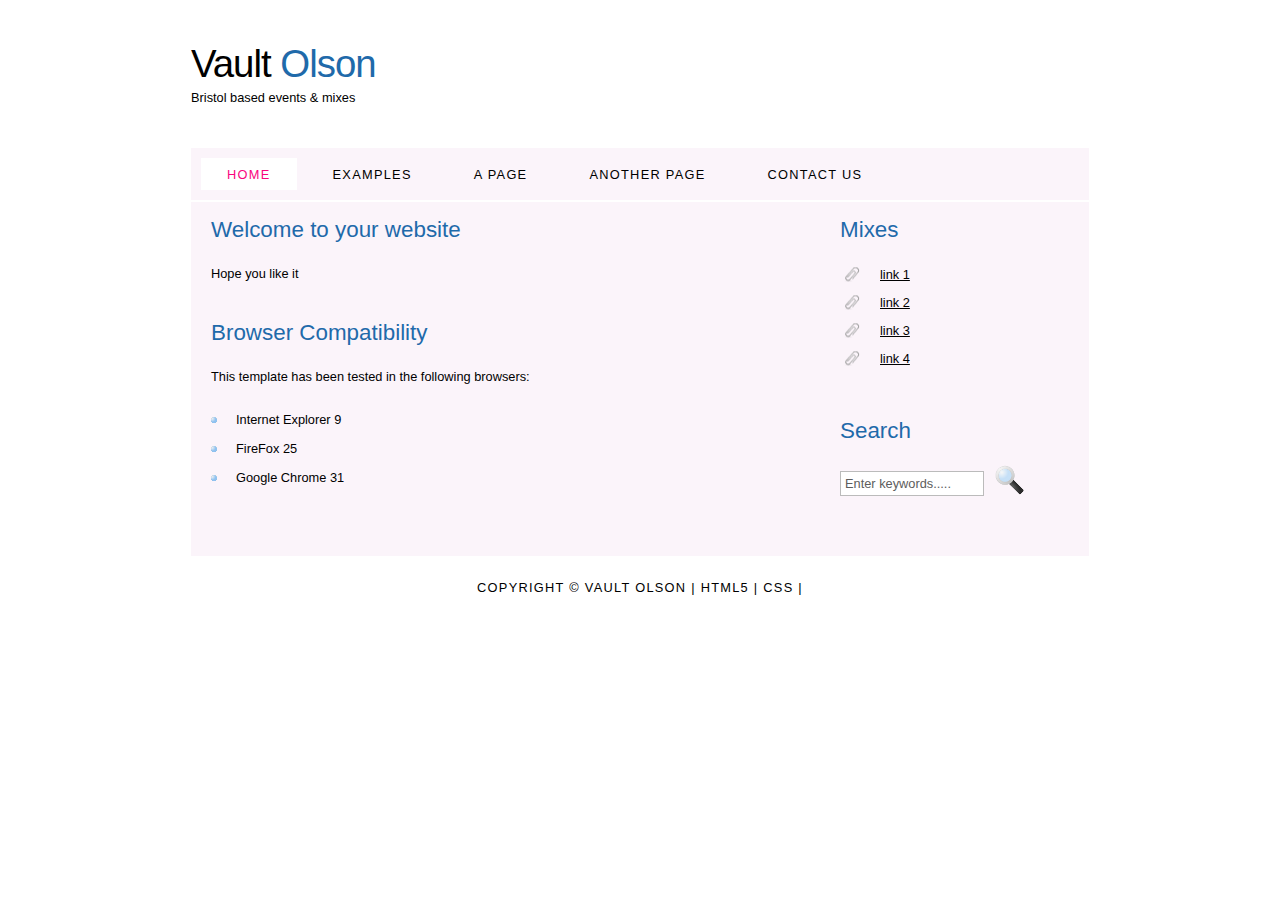
<file: index.html>
<!DOCTYPE HTML>
<html>

<head>
  <title>Vault Olson</title>
  <meta name="description" content="website description" />
  <meta name="keywords" content="website keywords, website keywords" />
  <meta http-equiv="content-type" content="text/html; charset=UTF-8" />
  <link rel="stylesheet" type="text/css" href="style/style.css" title="style" />
</head>

<body>
  <div id="main">
    <div id="header">
      <div id="logo">
        <div id="logo_text">
          <!-- class="logo_colour", allows you to change the colour of the text -->
          <h1><a href="index.html">Vault <span class="logo_colour">Olson</span></a></h1>
          <h2>Bristol based events & mixes</h2>
        </div>
      </div>
      <div id="menubar">
        <ul id="menu">
          <!-- put class="selected" in the li tag for the selected page - to highlight which page you're on -->
          <li class="selected"><a href="index.html">Home</a></li>
          <li><a href="examples.html">Examples</a></li>
          <li><a href="page.html">A Page</a></li>
          <li><a href="another_page.html">Another Page</a></li>
          <li><a href="contact.html">Contact Us</a></li>
        </ul>
      </div>
    </div>
    <div id="site_content">
      <div class="sidebar">
        <!-- insert your sidebar items here -->
        <h3>Mixes</h3>
        <ul>
          <li><a href="#">link 1</a></li>
          <li><a href="#">link 2</a></li>
          <li><a href="#">link 3</a></li>
          <li><a href="#">link 4</a></li>
        </ul>
        <h3>Search</h3>
        <form method="post" action="#" id="search_form">
          <p>
            <input class="search" type="text" name="search_field" value="Enter keywords....." />
            <input name="search" type="image" style="border: 0; margin: 0 0 -9px 5px;" src="style/search.png" alt="Search" title="Search" />
          </p>
        </form>
      </div>
      <div id="content">
        <!-- insert the page content here -->
        <h1>Welcome to your website</h1>
        <p>Hope you like it</p>
        <h2>Browser Compatibility</h2>
        <p>This template has been tested in the following browsers:</p>
        <ul>
          <li>Internet Explorer 9</li>
          <li>FireFox 25</li>
          <li>Google Chrome 31</li>
        </ul>
      </div>
    </div>
    <div id="footer">
      Copyright &copy; Vault Olson | <a href="http://validator.w3.org/check?uri=referer">HTML5</a> | <a href="http://jigsaw.w3.org/css-validator/check/referer">CSS</a> | 
    </div>
  </div>
</body>
</html>
</file>
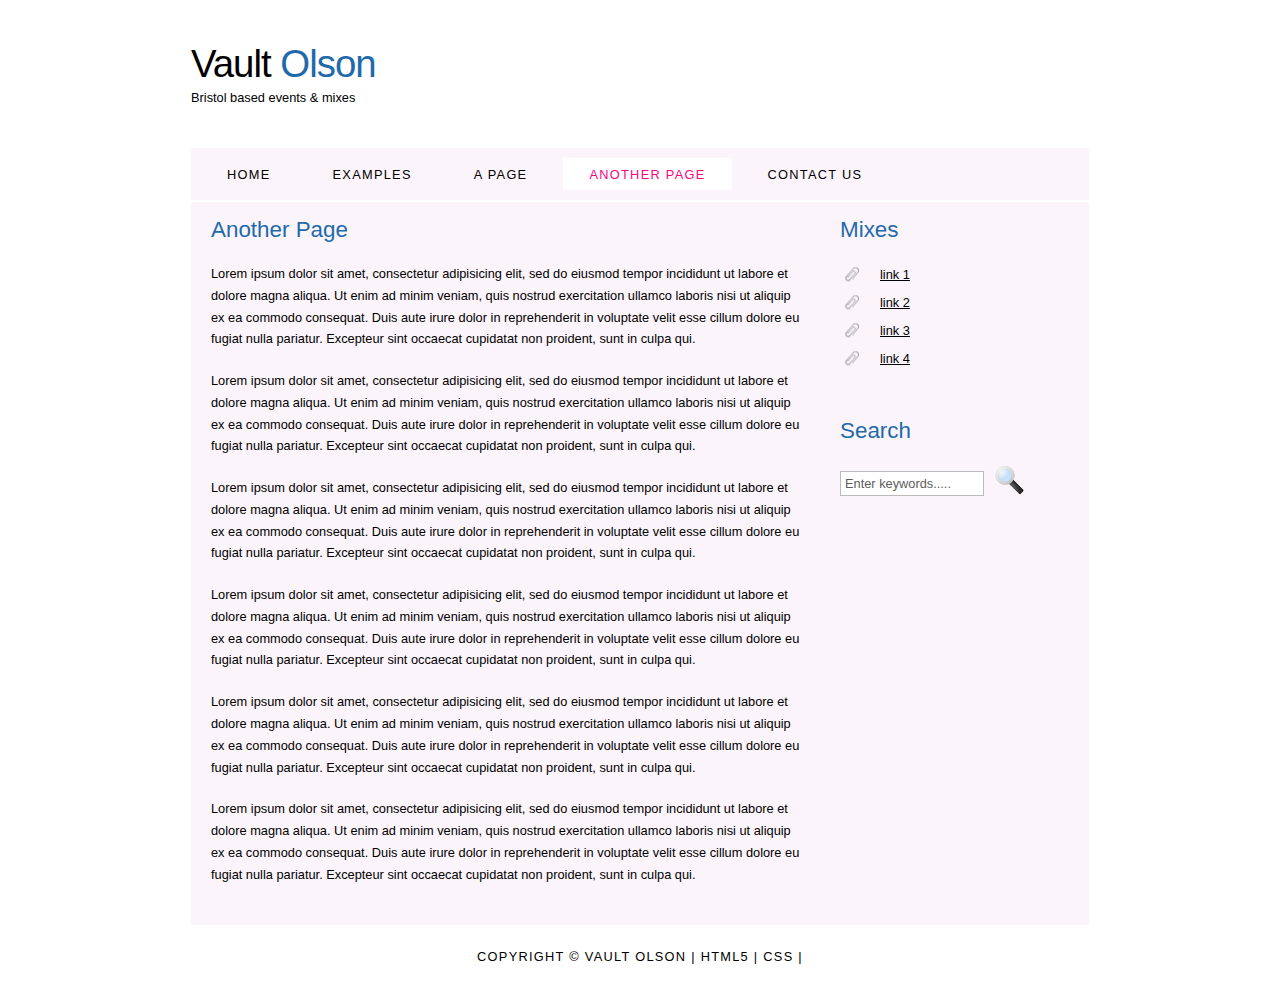
<file: another_page.html>
<!DOCTYPE HTML>
<html>

<head>
  <title>Vault Olson - Another Page </title>
  <meta name="description" content="website description" />
  <meta name="keywords" content="website keywords, website keywords" />
  <meta http-equiv="content-type" content="text/html; charset=UTF-8" />
  <link rel="stylesheet" type="text/css" href="style/style.css" title="style" />
</head>

<body>
  <div id="main">
    <div id="header">
      <div id="logo">
        <div id="logo_text">
          <!-- class="logo_colour", allows you to change the colour of the text -->
          <h1><a href="index.html">Vault <span class="logo_colour">Olson</span></a></h1>
          <h2>Bristol based events & mixes</h2>
        </div>
      </div>
      <div id="menubar">
        <ul id="menu">
          <!-- put class="selected" in the li tag for the selected page - to highlight which page you're on -->
          <li><a href="index.html">Home</a></li>
          <li><a href="examples.html">Examples</a></li>
          <li><a href="page.html">A Page</a></li>
          <li class="selected"><a href="another_page.html">Another Page</a></li>
          <li><a href="contact.html">Contact Us</a></li>
        </ul>
      </div>
    </div>
    <div id="site_content">
      <div class="sidebar">
        <!-- insert your sidebar items here -->
        <h3>Mixes</h3>
        <ul>
          <li><a href="#">link 1</a></li>
          <li><a href="#">link 2</a></li>
          <li><a href="#">link 3</a></li>
          <li><a href="#">link 4</a></li>
        </ul>
        <h3>Search</h3>
        <form method="post" action="#" id="search_form">
          <p>
            <input class="search" type="text" name="search_field" value="Enter keywords....." />
            <input name="search" type="image" style="border: 0; margin: 0 0 -9px 5px;" src="style/search.png" alt="Search" title="Search" />
          </p>
        </form>
      </div>
      <div id="content">
        <!-- insert the page content here -->
        <h1>Another Page</h1>
        <p>Lorem ipsum dolor sit amet, consectetur adipisicing elit, sed do eiusmod tempor incididunt ut labore et dolore magna aliqua. Ut enim ad minim veniam, quis nostrud exercitation ullamco laboris nisi ut aliquip ex ea commodo consequat. Duis aute irure dolor in reprehenderit in voluptate velit esse cillum dolore eu fugiat nulla pariatur. Excepteur sint occaecat cupidatat non proident, sunt in culpa qui.</p>
        <p>Lorem ipsum dolor sit amet, consectetur adipisicing elit, sed do eiusmod tempor incididunt ut labore et dolore magna aliqua. Ut enim ad minim veniam, quis nostrud exercitation ullamco laboris nisi ut aliquip ex ea commodo consequat. Duis aute irure dolor in reprehenderit in voluptate velit esse cillum dolore eu fugiat nulla pariatur. Excepteur sint occaecat cupidatat non proident, sunt in culpa qui.</p>
        <p>Lorem ipsum dolor sit amet, consectetur adipisicing elit, sed do eiusmod tempor incididunt ut labore et dolore magna aliqua. Ut enim ad minim veniam, quis nostrud exercitation ullamco laboris nisi ut aliquip ex ea commodo consequat. Duis aute irure dolor in reprehenderit in voluptate velit esse cillum dolore eu fugiat nulla pariatur. Excepteur sint occaecat cupidatat non proident, sunt in culpa qui.</p>
        <p>Lorem ipsum dolor sit amet, consectetur adipisicing elit, sed do eiusmod tempor incididunt ut labore et dolore magna aliqua. Ut enim ad minim veniam, quis nostrud exercitation ullamco laboris nisi ut aliquip ex ea commodo consequat. Duis aute irure dolor in reprehenderit in voluptate velit esse cillum dolore eu fugiat nulla pariatur. Excepteur sint occaecat cupidatat non proident, sunt in culpa qui.</p>
        <p>Lorem ipsum dolor sit amet, consectetur adipisicing elit, sed do eiusmod tempor incididunt ut labore et dolore magna aliqua. Ut enim ad minim veniam, quis nostrud exercitation ullamco laboris nisi ut aliquip ex ea commodo consequat. Duis aute irure dolor in reprehenderit in voluptate velit esse cillum dolore eu fugiat nulla pariatur. Excepteur sint occaecat cupidatat non proident, sunt in culpa qui.</p>
        <p>Lorem ipsum dolor sit amet, consectetur adipisicing elit, sed do eiusmod tempor incididunt ut labore et dolore magna aliqua. Ut enim ad minim veniam, quis nostrud exercitation ullamco laboris nisi ut aliquip ex ea commodo consequat. Duis aute irure dolor in reprehenderit in voluptate velit esse cillum dolore eu fugiat nulla pariatur. Excepteur sint occaecat cupidatat non proident, sunt in culpa qui.</p>
      </div>
    </div>
    <div id="footer">
      Copyright &copy; Vault Olson | <a href="http://validator.w3.org/check?uri=referer">HTML5</a> | <a href="http://jigsaw.w3.org/css-validator/check/referer">CSS</a> | 
    </div>
  </div>
</body>
</html>
</file>
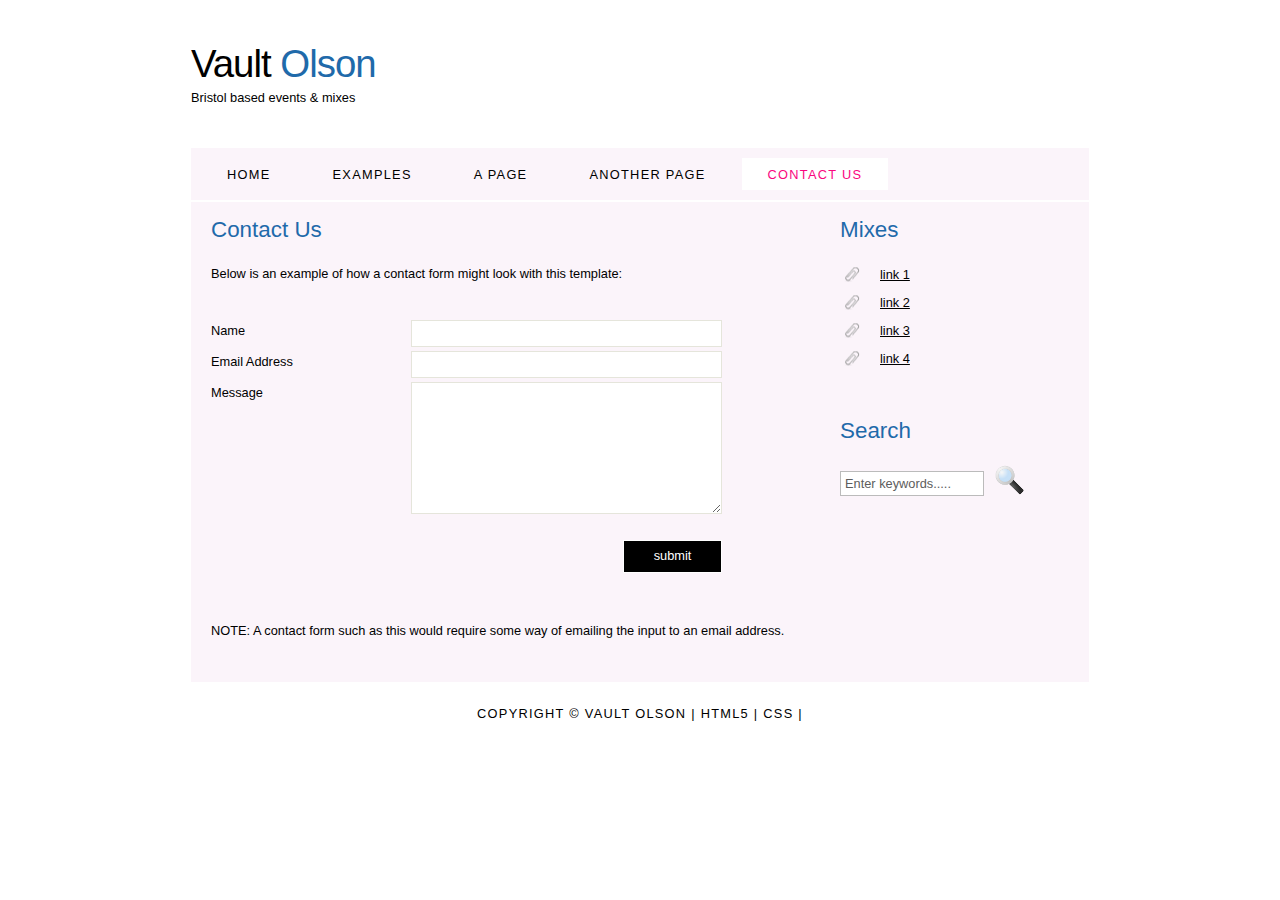
<file: contact.html>
<!DOCTYPE HTML>
<html>

<head>
  <title>Vault Olson - Contact Us</title>
  <meta name="description" content="website description" />
  <meta name="keywords" content="website keywords, website keywords" />
  <meta http-equiv="content-type" content="text/html; charset=UTF-8" />
  <link rel="stylesheet" type="text/css" href="style/style.css" title="style" />
</head>

<body>
  <div id="main">
    <div id="header">
      <div id="logo">
        <div id="logo_text">
          <!-- class="logo_colour", allows you to change the colour of the text -->
          <h1><a href="index.html">Vault <span class="logo_colour">Olson</span></a></h1>
          <h2>Bristol based events & mixes</h2>
        </div>
      </div>
      <div id="menubar">
        <ul id="menu">
          <!-- put class="selected" in the li tag for the selected page - to highlight which page you're on -->
          <li><a href="index.html">Home</a></li>
          <li><a href="examples.html">Examples</a></li>
          <li><a href="page.html">A Page</a></li>
          <li><a href="another_page.html">Another Page</a></li>
          <li class="selected"><a href="contact.html">Contact Us</a></li>
        </ul>
      </div>
    </div>
    <div id="site_content">
      <div class="sidebar">
        <!-- insert your sidebar items here -->
        <h3>Mixes</h3>
        <ul>
          <li><a href="#">link 1</a></li>
          <li><a href="#">link 2</a></li>
          <li><a href="#">link 3</a></li>
          <li><a href="#">link 4</a></li>
        </ul>
        <h3>Search</h3>
        <form method="post" action="#" id="search_form">
          <p>
            <input class="search" type="text" name="search_field" value="Enter keywords....." />
            <input name="search" type="image" style="border: 0; margin: 0 0 -9px 5px;" src="style/search.png" alt="Search" title="Search" />
          </p>
        </form>
      </div>
      <div id="content">
        <!-- insert the page content here -->
        <h1>Contact Us</h1>
        <p>Below is an example of how a contact form might look with this template:</p>
        <form action="#" method="post">
          <div class="form_settings">
            <p><span>Name</span><input class="contact" type="text" name="your_name" value="" /></p>
            <p><span>Email Address</span><input class="contact" type="text" name="your_email" value="" /></p>
            <p><span>Message</span><textarea class="contact textarea" rows="8" cols="50" name="your_enquiry"></textarea></p>
            <p style="padding-top: 15px"><span>&nbsp;</span><input class="submit" type="submit" name="contact_submitted" value="submit" /></p>
          </div>
        </form>
        <p><br /><br />NOTE: A contact form such as this would require some way of emailing the input to an email address.</p>
      </div>
    </div>
    <div id="footer">
      Copyright &copy; Vault Olson | <a href="http://validator.w3.org/check?uri=referer">HTML5</a> | <a href="http://jigsaw.w3.org/css-validator/check/referer">CSS</a> | 
    </div>
  </div>
</body>
</html>
</file>
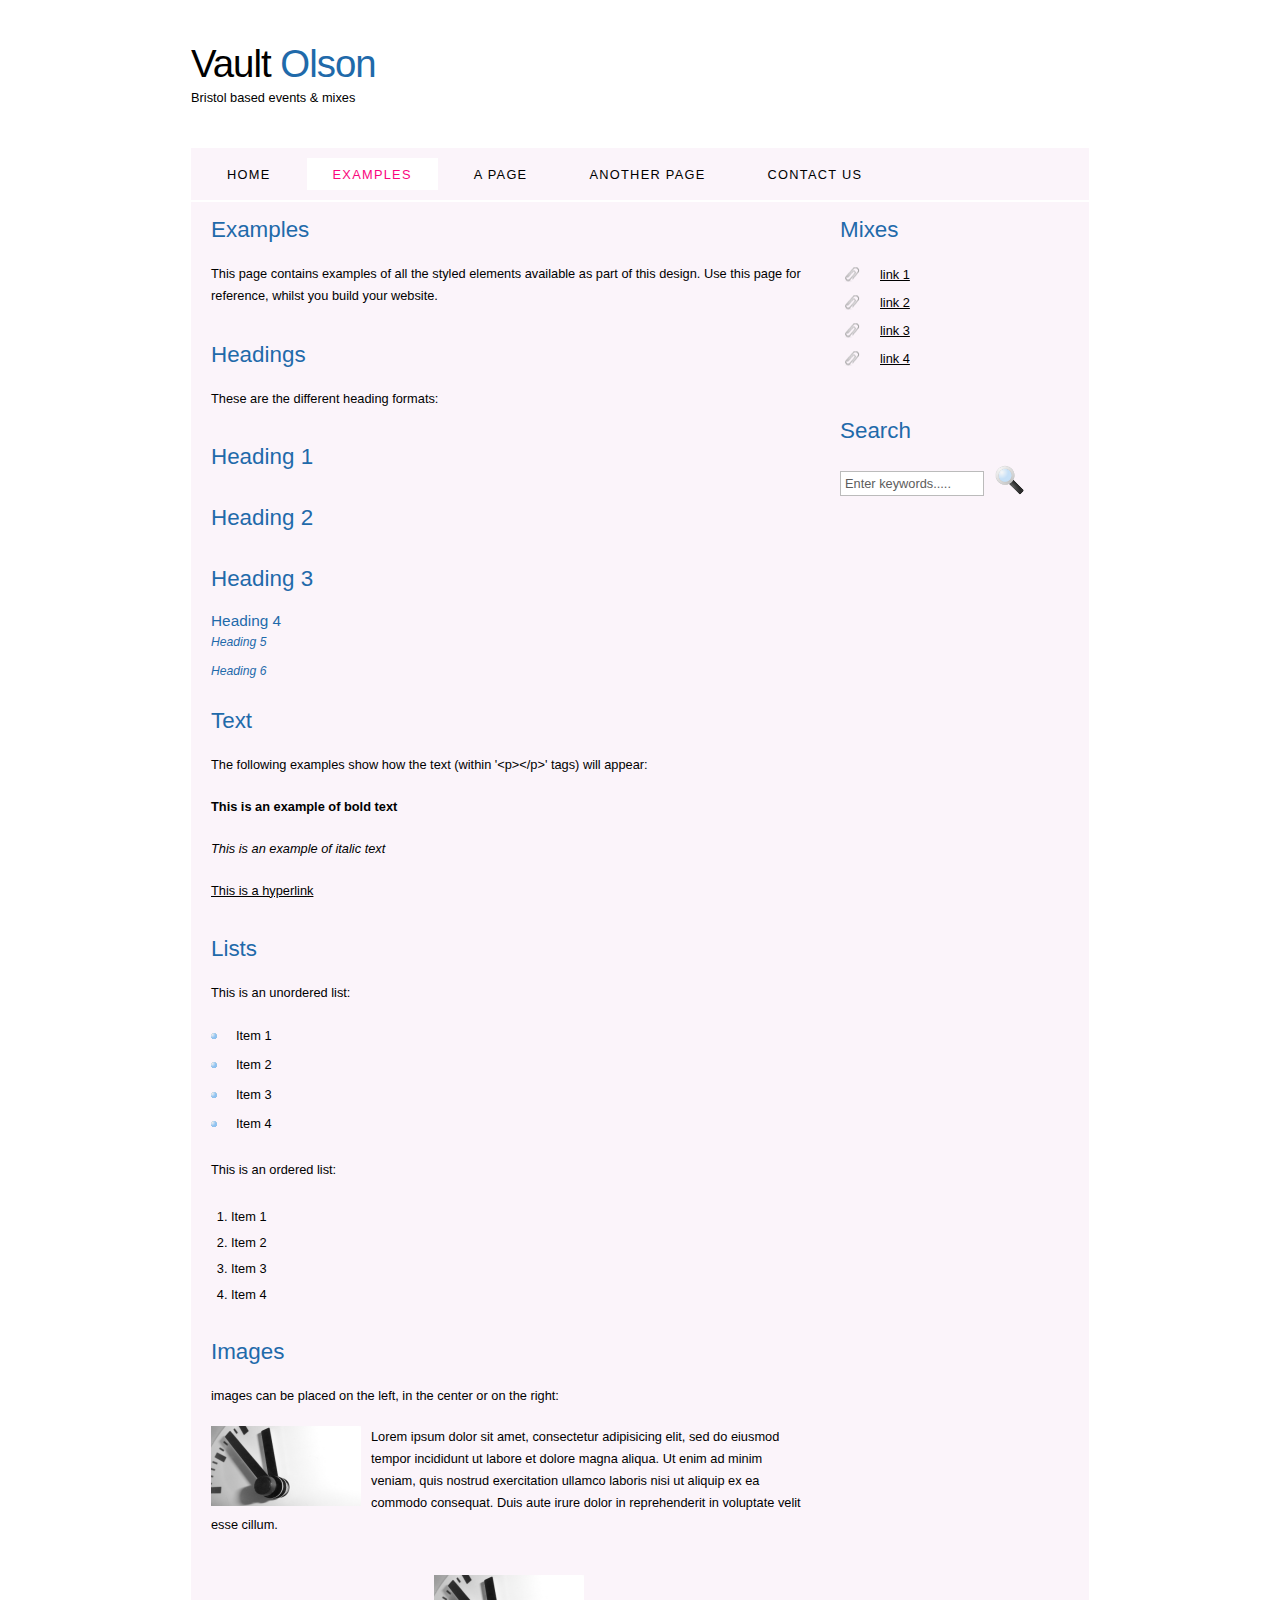
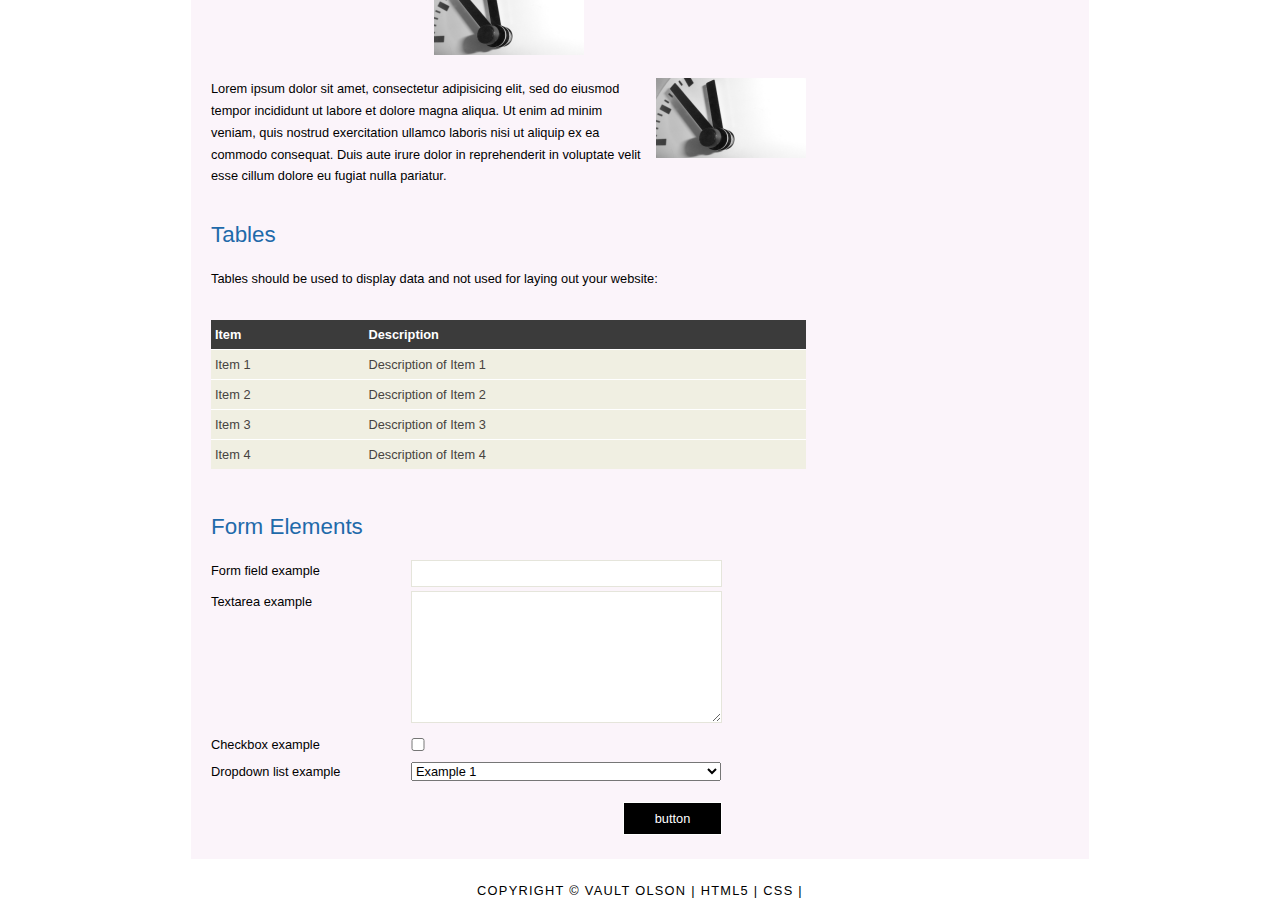
<file: examples.html>
<!DOCTYPE HTML>
<html>

<head>
  <title>Vault Olson - Examples</title>
  <meta name="description" content="website description" />
  <meta name="keywords" content="website keywords, website keywords" />
  <meta http-equiv="content-type" content="text/html; charset=UTF-8" />
  <link rel="stylesheet" type="text/css" href="style/style.css" title="style" />
</head>

<body>
  <div id="main">
    <div id="header">
      <div id="logo">
        <div id="logo_text">
          <!-- class="logo_colour", allows you to change the colour of the text -->
          <h1><a href="index.html">Vault <span class="logo_colour">Olson</span></a></h1>
          <h2>Bristol based events & mixes</h2>
        </div>
      </div>
      <div id="menubar">
        <ul id="menu">
          <!-- put class="selected" in the li tag for the selected page - to highlight which page you're on -->
          <li><a href="index.html">Home</a></li>
          <li class="selected"><a href="examples.html">Examples</a></li>
          <li><a href="page.html">A Page</a></li>
          <li><a href="another_page.html">Another Page</a></li>
          <li><a href="contact.html">Contact Us</a></li>
        </ul>
      </div>
    </div>
    <div id="site_content">
      <div class="sidebar">
        <!-- insert your sidebar items here -->
        <h3>Mixes</h3>
        <ul>
          <li><a href="#">link 1</a></li>
          <li><a href="#">link 2</a></li>
          <li><a href="#">link 3</a></li>
          <li><a href="#">link 4</a></li>
        </ul>
        <h3>Search</h3>
        <form method="post" action="#" id="search_form">
          <p>
            <input class="search" type="text" name="search_field" value="Enter keywords....." />
            <input name="search" type="image" style="border: 0; margin: 0 0 -9px 5px;" src="style/search.png" alt="Search" title="Search" />
          </p>
        </form>
      </div>
      <div id="content">
        <!-- insert the page content here -->
        <h1>Examples</h1>
        <p>This page contains examples of all the styled elements available as part of this design. Use this page for reference, whilst you build your website.</p>
        <h2>Headings</h2>
        <p>These are the different heading formats:</p>
        <h1>Heading 1</h1>
        <h2>Heading 2</h2>
        <h3>Heading 3</h3>
        <h4>Heading 4</h4>
        <h5>Heading 5</h5>
        <h6>Heading 6</h6>
        <h2>Text</h2>
        <p>The following examples show how the text (within '&lt;p&gt;&lt;/p&gt;' tags) will appear:</p>
        <p><strong>This is an example of bold text</strong></p>
        <p><i>This is an example of italic text</i></p>
        <p><a href="#">This is a hyperlink</a></p>
        <h2>Lists</h2>
        <p>This is an unordered list:</p>
        <ul>
          <li>Item 1</li>
          <li>Item 2</li>
          <li>Item 3</li>
          <li>Item 4</li>
        </ul>
        <p>This is an ordered list:</p>
        <ol>
          <li>Item 1</li>
          <li>Item 2</li>
          <li>Item 3</li>
          <li>Item 4</li>
        </ol>
        <h2>Images</h2>
        <p>images can be placed on the left, in the center or on the right:</p>
        <span class="left"><img src="style/graphic.png" alt="example graphic" /></span>
        <p>
          Lorem ipsum dolor sit amet, consectetur adipisicing elit, sed do eiusmod tempor
          incididunt ut labore et dolore magna aliqua. Ut enim ad minim veniam, quis nostrud
          exercitation ullamco laboris nisi ut aliquip ex ea commodo consequat. Duis aute
          irure dolor in reprehenderit in voluptate velit esse cillum.
        </p>
        <span class="center"><img src="style/graphic.png" alt="example graphic" /></span>
        <span class="right"><img src="style/graphic.png" alt="example graphic" /></span>
        <p>
          Lorem ipsum dolor sit amet, consectetur adipisicing elit, sed do eiusmod tempor
          incididunt ut labore et dolore magna aliqua. Ut enim ad minim veniam, quis nostrud
          exercitation ullamco laboris nisi ut aliquip ex ea commodo consequat. Duis aute
          irure dolor in reprehenderit in voluptate velit esse cillum dolore eu fugiat nulla
          pariatur.
        </p>
        <h2>Tables</h2>
        <p>Tables should be used to display data and not used for laying out your website:</p>
        <table style="width:100%; border-spacing:0;">
          <tr><th>Item</th><th>Description</th></tr>
          <tr><td>Item 1</td><td>Description of Item 1</td></tr>
          <tr><td>Item 2</td><td>Description of Item 2</td></tr>
          <tr><td>Item 3</td><td>Description of Item 3</td></tr>
          <tr><td>Item 4</td><td>Description of Item 4</td></tr>
        </table>
        <h2>Form Elements</h2>
        <form action="#" method="post">
          <div class="form_settings">
            <p><span>Form field example</span><input type="text" name="name" value="" /></p>
            <p><span>Textarea example</span><textarea rows="8" cols="50" name="name"></textarea></p>
            <p><span>Checkbox example</span><input class="checkbox" type="checkbox" name="name" value="" /></p>
            <p><span>Dropdown list example</span><select id="id" name="name"><option value="1">Example 1</option><option value="2">Example 2</option></select></p>
            <p style="padding-top: 15px"><span>&nbsp;</span><input class="submit" type="submit" name="name" value="button" /></p>
          </div>
        </form>
      </div>
    </div>
    <div id="footer">
      Copyright &copy; Vault Olson | <a href="http://validator.w3.org/check?uri=referer">HTML5</a> | <a href="http://jigsaw.w3.org/css-validator/check/referer">CSS</a> | 
    </div>
  </div>
</body>
</html>
</file>
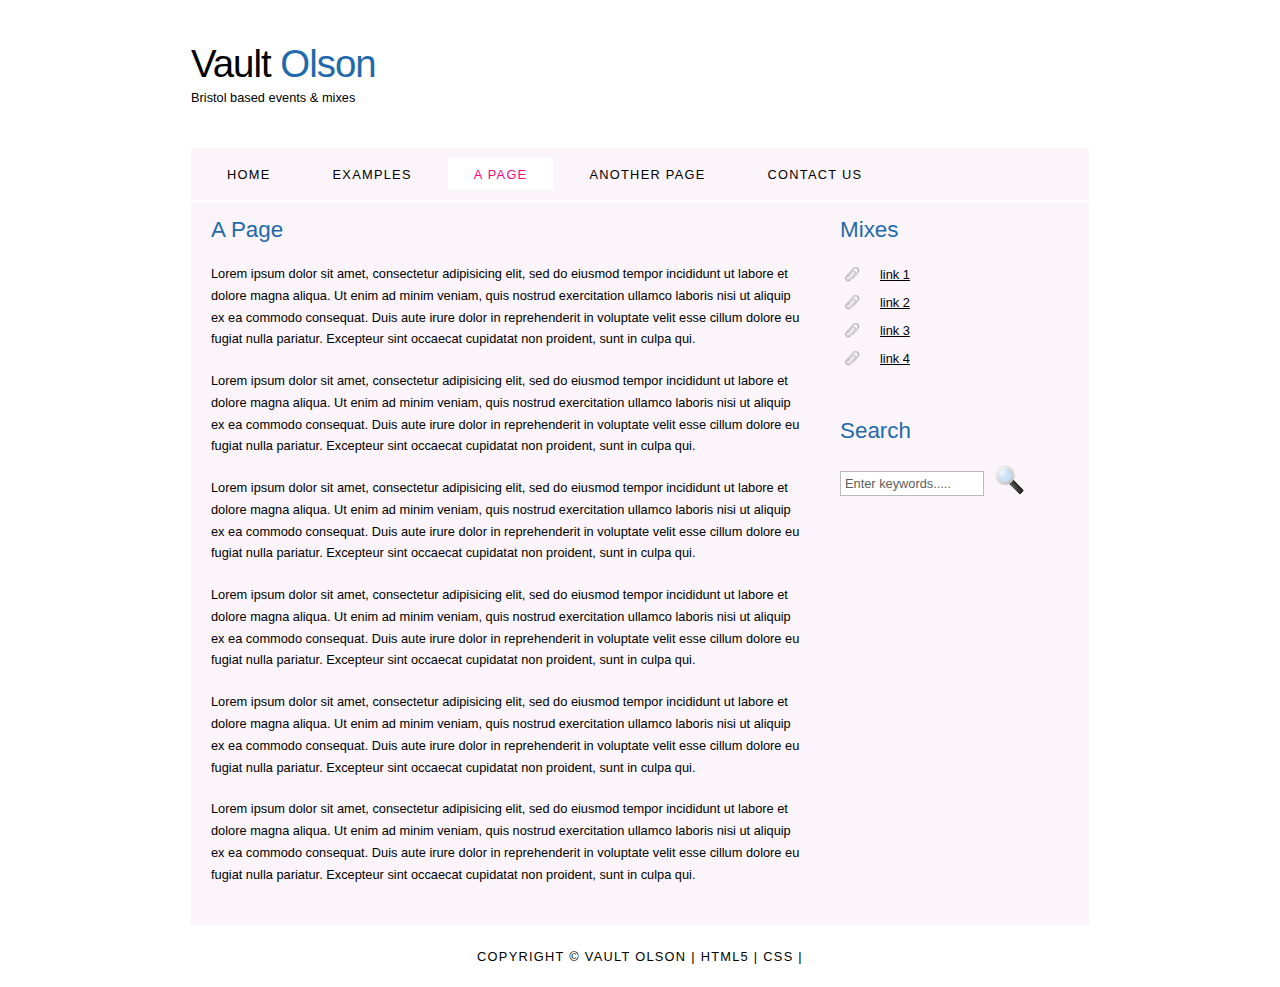
<file: page.html>
<!DOCTYPE HTML>
<html>

<head>
  <title>Vault Olson - a Page</title>
  <meta name="description" content="website description" />
  <meta name="keywords" content="website keywords, website keywords" />
  <meta http-equiv="content-type" content="text/html; charset=UTF-8" />
  <link rel="stylesheet" type="text/css" href="style/style.css" title="style" />
</head>

<body>
  <div id="main">
    <div id="header">
      <div id="logo">
        <div id="logo_text">
          <!-- class="logo_colour", allows you to change the colour of the text -->
          <h1><a href="index.html">Vault <span class="logo_colour">Olson</span></a></h1>
          <h2>Bristol based events & mixes</h2>
        </div>
      </div>
      <div id="menubar">
        <ul id="menu">
          <!-- put class="selected" in the li tag for the selected page - to highlight which page you're on -->
          <li><a href="index.html">Home</a></li>
          <li><a href="examples.html">Examples</a></li>
          <li class="selected"><a href="page.html">A Page</a></li>
          <li><a href="another_page.html">Another Page</a></li>
          <li><a href="contact.html">Contact Us</a></li>
        </ul>
      </div>
    </div>
    <div id="site_content">
      <div class="sidebar">
        <!-- insert your sidebar items here -->
        <h3>Mixes</h3>
        <ul>
          <li><a href="#">link 1</a></li>
          <li><a href="#">link 2</a></li>
          <li><a href="#">link 3</a></li>
          <li><a href="#">link 4</a></li>
        </ul>
        <h3>Search</h3>
        <form method="post" action="#" id="search_form">
          <p>
            <input class="search" type="text" name="search_field" value="Enter keywords....." />
            <input name="search" type="image" style="border: 0; margin: 0 0 -9px 5px;" src="style/search.png" alt="Search" title="Search" />
          </p>
        </form>
      </div>
      <div id="content">
        <!-- insert the page content here -->
        <h1>A Page</h1>
        <p>Lorem ipsum dolor sit amet, consectetur adipisicing elit, sed do eiusmod tempor incididunt ut labore et dolore magna aliqua. Ut enim ad minim veniam, quis nostrud exercitation ullamco laboris nisi ut aliquip ex ea commodo consequat. Duis aute irure dolor in reprehenderit in voluptate velit esse cillum dolore eu fugiat nulla pariatur. Excepteur sint occaecat cupidatat non proident, sunt in culpa qui.</p>
        <p>Lorem ipsum dolor sit amet, consectetur adipisicing elit, sed do eiusmod tempor incididunt ut labore et dolore magna aliqua. Ut enim ad minim veniam, quis nostrud exercitation ullamco laboris nisi ut aliquip ex ea commodo consequat. Duis aute irure dolor in reprehenderit in voluptate velit esse cillum dolore eu fugiat nulla pariatur. Excepteur sint occaecat cupidatat non proident, sunt in culpa qui.</p>
        <p>Lorem ipsum dolor sit amet, consectetur adipisicing elit, sed do eiusmod tempor incididunt ut labore et dolore magna aliqua. Ut enim ad minim veniam, quis nostrud exercitation ullamco laboris nisi ut aliquip ex ea commodo consequat. Duis aute irure dolor in reprehenderit in voluptate velit esse cillum dolore eu fugiat nulla pariatur. Excepteur sint occaecat cupidatat non proident, sunt in culpa qui.</p>
        <p>Lorem ipsum dolor sit amet, consectetur adipisicing elit, sed do eiusmod tempor incididunt ut labore et dolore magna aliqua. Ut enim ad minim veniam, quis nostrud exercitation ullamco laboris nisi ut aliquip ex ea commodo consequat. Duis aute irure dolor in reprehenderit in voluptate velit esse cillum dolore eu fugiat nulla pariatur. Excepteur sint occaecat cupidatat non proident, sunt in culpa qui.</p>
        <p>Lorem ipsum dolor sit amet, consectetur adipisicing elit, sed do eiusmod tempor incididunt ut labore et dolore magna aliqua. Ut enim ad minim veniam, quis nostrud exercitation ullamco laboris nisi ut aliquip ex ea commodo consequat. Duis aute irure dolor in reprehenderit in voluptate velit esse cillum dolore eu fugiat nulla pariatur. Excepteur sint occaecat cupidatat non proident, sunt in culpa qui.</p>
        <p>Lorem ipsum dolor sit amet, consectetur adipisicing elit, sed do eiusmod tempor incididunt ut labore et dolore magna aliqua. Ut enim ad minim veniam, quis nostrud exercitation ullamco laboris nisi ut aliquip ex ea commodo consequat. Duis aute irure dolor in reprehenderit in voluptate velit esse cillum dolore eu fugiat nulla pariatur. Excepteur sint occaecat cupidatat non proident, sunt in culpa qui.</p>
      </div>
    </div>
    <div id="footer">
      Copyright &copy; Vault Olson | <a href="http://validator.w3.org/check?uri=referer">HTML5</a> | <a href="http://jigsaw.w3.org/css-validator/check/referer">CSS</a> | 
    </div>
  </div>
</body>
</html>
</file>
<file: style/style.css>
html
{ height: 100%;}

*
{ margin: 0;
  padding: 0;}

body
{ font: normal .80em 'trebuchet ms', arial, sans-serif;
  background: #F0EFE2 url(background.png) repeat;
  color: #000;}

p
{ padding: 0 0 20px 0;
  line-height: 1.7em;}

img
{ border: 0;}

h1, h2, h3, h4, h5, h6 
{ font: normal 175% 'century gothic', arial, sans-serif;
  color: #1f6aaa;
  margin: 0 0 15px 0;
  padding: 15px 0 5px 0;}

h2
{ font: normal 175% 'century gothic', arial, sans-serif;}

h4, h5, h6
{ margin: 0;
  padding: 0 0 5px 0;
  font: normal 120% arial, sans-serif;}

h5, h6
{ font: italic 95% arial, sans-serif;
  padding: 0 0 15px 0;}

a, a:hover
{ outline: none;
  text-decoration: underline;
  color: #000;}

a:hover
{ text-decoration: none;}

.left
{ float: left;
  width: auto;
  margin-right: 10px;}

.right
{ float: right; 
  width: auto;
  margin-left: 10px;}

.center
{ display: block;
  text-align: center;
  margin: 20px auto;}

blockquote
{ margin: 20px 0; 
  padding: 10px 20px 0 20px;
  border: 1px solid #E5E5DB;
  background: #FFF;}

ul
{ margin: 2px 0 22px 17px;}

ul li
{ list-style-type: circle;
  margin: 0 0 6px 0; 
  padding: 0 0 4px 5px;}

ol
{ margin: 8px 0 22px 20px;}

ol li
{ margin: 0 0 11px 0;}

#main, #logo, #menubar, #site_content, #footer
{ margin-left: auto; 
  margin-right: auto;}

#header
{ background: transparent;
  height: 202px;}

#logo
{ width: 898px;
  position: relative;
  height: 148px;}

#logo #logo_text 
{ position: absolute; 
  top: 20px;
  left: 0;}

#logo h1, #logo h2
{ font: normal 300% 'century gothic', arial, sans-serif;
  border-bottom: 0;
  text-transform: none;
  margin: 0;}

#logo_text h1, #logo_text h1 a, #logo_text h1 a:hover 
{ padding: 22px 0 0 0;
  color: #000;
  letter-spacing: -1px;
  text-decoration: none;}

#logo_text h1 a .logo_colour
{ color: #1f6aaa;}

#logo_text h1 a .logo_colour2
{ color: #f5f5f5;}

#logo_text h2
{ font-size: 100%;
  padding: 4px 0 0 0;
  color: #000;}

#menubar
{ width: 898px;
  height: 52px;
  padding: 0;
  background: #FBF4FA;} 

ul#menu, ul#menu li
{ float: left;
  margin: 0; 
  padding: 0;}

ul#menu li
{ list-style: none;}

ul#menu li a
{ letter-spacing: 0.1em;
  font: normal 100% arial, sans-serif;
  display: block; 
  float: left; 
  height: 17px;
  margin: 10px 0 0 10px;
  padding: 9px 26px 6px 26px;
  text-align: center;
  color: #000;
  text-transform: uppercase;
  text-decoration: none;
  background: transparent;} 

ul#menu li a:hover, ul#menu li.selected a, ul#menu li.selected a:hover
{ color: #FA057E;
  background: #fff;}

#site_content
{ width: 854px;
  overflow: hidden;
  margin: 0 auto 0 auto;
  padding: 0 24px 20px 20px;
  background: #FBF4FA;} 

.sidebar
{ float: right;
  width: 210px;
  padding: 0 15px 20px 15px;}

.sidebar ul
{ width: 198px; 
  padding: 4px 0 0 0; 
  margin: 4px 0 30px 0;}

.sidebar li
{ list-style: none; 
  padding: 0 0 7px 0; }

.sidebar li a, .sidebar li a:hover
{ padding: 0 0 0 40px;
  display: block;
  background: transparent url(link.png) no-repeat left center;} 

.sidebar li a.selected
{ color: #7E2451;
  text-decoration: none;} 

#content
{ text-align: left;
  float: left;
  width: 595px;
  padding: 0;}

#content ul
{ margin: 2px 0 22px 0px;}

#content ul li
{ list-style-type: none;
  background: url(bullet.png) no-repeat;
  margin: 0 0 6px 0; 
  padding: 0 0 4px 25px;
  line-height: 1.5em;}

#footer
{ width: 898px;
  font: normal 100% 'lucida sans unicode', arial, sans-serif;
  height: 33px;
  padding: 24px 0 5px 0;
  text-align: center; 
  background: transparent;
  color: #000;
  text-transform: uppercase;
  letter-spacing: 0.1em;}

#footer a
{ color: #000;
  text-decoration: none;}

#footer a:hover
{ color: #000;
  text-decoration: underline;}

.search
{ color: #5D5D5D; 
  border: 1px solid #BBB; 
  width: 134px; 
  padding: 4px; 
  font: 100% arial, sans-serif;}

#colours
{ height: 0px;
  text-align: right;
  padding: 66px 16px 0px 300px;}
  
.form_settings
{ margin: 15px 0 0 0;}

.form_settings p
{ padding: 0 0 4px 0;}

.form_settings span
{ float: left; 
  width: 200px; 
  text-align: left;}
  
.form_settings input, .form_settings textarea
{ padding: 5px; 
  width: 299px; 
  font: 100% arial; 
  border: 1px solid #E5E5DB; 
  background: #FFF; 
  color: #47433F;}
  
.form_settings .submit
{ font: 100% arial; 
  border: 1px solid; 
  width: 99px; 
  margin: 0 0 0 212px; 
  height: 33px;
  padding: 2px 0 3px 0;
  cursor: pointer; 
  background: #000; 
  color: #FFF;}

.form_settings textarea, .form_settings select
{ font: 100% arial; 
  width: 299px;}

.form_settings select
{ width: 310px;}

.form_settings .checkbox
{ margin: 4px 0; 
  padding: 0; 
  width: 14px;
  border: 0;
  background: none;}

.separator
{ width: 100%;
  height: 0;
  border-top: 1px solid #D9D5CF;
  border-bottom: 1px solid #FFF;
  margin: 0 0 20px 0;}
  
table
{ margin: 10px 0 30px 0;}

table tr th, table tr td
{ background: #3B3B3B;
  color: #FFF;
  padding: 7px 4px;
  text-align: left;}
  
table tr td
{ background: #F0EFE2;
  color: #47433F;
  border-top: 1px solid #FFF;}
</file>
